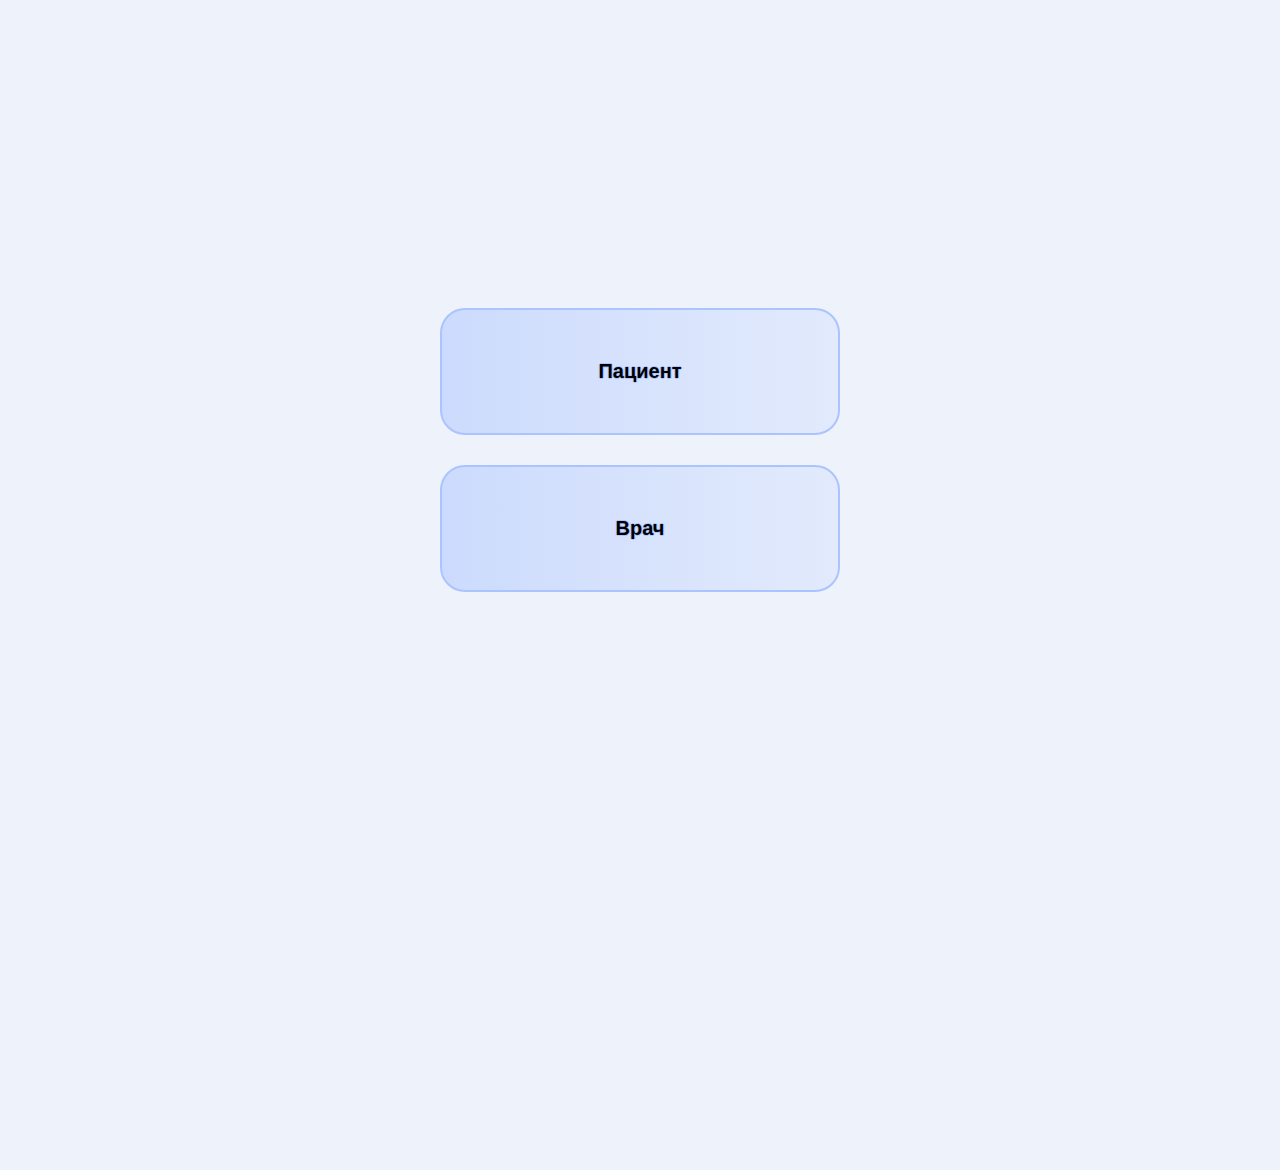
<file: index.html>
<!DOCTYPE html>
<html>
    <head>
        <meta charset="UTF-8">
        <link rel="preconnect" href="https://fonts.googleapis.com">
        <link rel="preconnect" href="https://fonts.gstatic.com" crossorigin>
        <link href="https://fonts.googleapis.com/css2?family=Ledger&display=swap" rel="stylesheet">
        <title>Доктор и пациент</title>
        <meta name="viewport" content="width=device-width, initial-scale=1"/>
        <link href="style.css" rel="stylesheet">
        
    </head>
    <body>

        <div class="doctor">
            <a href="login.html"><button>Пациент</button></a>
    
        </div>

        <div class="doctor patient">
            <a href="login.html"><button onclick="functionNext()">Врач</button></a>
            
        </div>

    </body>
    <script src="script.js"></script>
</html>
</file>
<file: style.css>
@import url('https://fonts.googleapis.com/css2?family=Ledger&family=Nunito:ital,wght@0,200..1000;1,200..1000&display=swap');

*:focus {
  outline: none;
}
:root {
  --whiteBlue: #EDF2FB;
  --blueGradient1: #CCDBFD;
  --blueGradient2: #E2EAFC;
  --blueBorderShadow: #ABC4FF;
  --darkBlueFocus: #606fc3;
  
}
/*body*/
body {
  margin: 0;
  background-color: var(--whiteBlue);
  width: 100%;
  display: flex;
  font-family: "Ledger", serif;
  justify-content: center;
  flex-direction: column;
  align-items: center;
  height: 100vh;
  overflow: hidden;
 
}
/*login*/
.loginForm {
  display: flex;
  align-items: center;
  flex-direction: column;
}
.loginForm button {
  width: 300px;
  padding: 18px 0px;
}
input {
  padding: 20px 0px 20px 13px;
  width: 300px;
  border-radius: 10px;
  background-color: var(--whiteBlue);
  border: var(--blueBorderShadow) solid 2px;
}
.inputCont:first-child {
  margin-bottom: 20px;
}
.textCont {
  margin: 10px 0px 40px 0px;
  font-weight: 700;
}
.loginForm .inputCont {
  position:relative;
}
.loginForm label {
  position: absolute;
  left: 10px;
  font-size: 16px;
  font-weight: 700;
  padding: 0px 3px;
  background-color: var(--whiteBlue);
  transition: .25s;
}
.offImg {
  display: none;
}
.imgCont img {
  width: 18px;
}
.loginForm .imgCont {
  position: absolute;
  right: 10px;
  top: 37%;
}
.inputCont input:focus {
  border-color: var(--darkBlueFocus); 
  
}
.unactive {
  top: 18px;
}

.inputCont input:active, input:focus + label {
  top: -9px;
}
.active {
  top: -9px;
}
.doctor {
  text-align: center;
  width: 400px;
  margin: 0 auto;
}
.patient {
    text-align: center;
    margin-top: 30px;

}

button {
    background-color: #fff;
    color: #000000;
    animation: moveInBottom 5s ease-out;
    animation-fill-mode: backwards;
    cursor: pointer;
    border-radius: 25px;
    background: linear-gradient(to right, var(--blueGradient1), var(--blueGradient2));
    border: solid 2px;
    text-decoration: none;
    border-color: var(--blueBorderShadow);
    text-align: center;
    width: 100%;
    padding: 50px 0;
    font-size: 20px;
    font-weight: 700;
    text-shadow: 1px 0 0 var(--blueBorderShadow), 0 1px 0 var(--blueBorderShadow), -1px 0 0 var(--blueBorderShadow), 0 -1px 0 var(--blueBorderShadow);
    overflow: hidden;
    transition: 0.25s;
  }
  button:link, button:visited {
    text-transform: uppercase;
    text-decoration: none;
    padding: 15px 40px;
    display: inline-block;
    border-radius: 100px;
    transition: all 0.2s;
    position: absolute;
  }
  button:hover {
    transform: translateY(-3px);
    box-shadow: 0 10px 20px rgba(71, 45, 184, 0.6);
  }
  button:active {
    transform: translateY(-1px);
    box-shadow: 0 5px 10px rgba(63, 61, 196, 0.6);
  }

  button::after {
    content: "";
    display: inline-block;
    height: 100%;
    width: 100%;
    border-radius: 100px;
    position: absolute;
    top: 0;
    left: 0;
    z-index: -1;
    transition: all 0.4s;
  }
  button::after {
    background-color: #ffffff;
  }
  button::after {
    transform: scaleX(1.4) scaleY(1.6);
    opacity: 0;
  }
  
  @keyframes moveInBottom {
    0% {
      opacity: 0;
      transform: translateY(30px);
    }
    100% {
      opacity: 1;
      transform: translateY(0px);
    }
}
</file>
